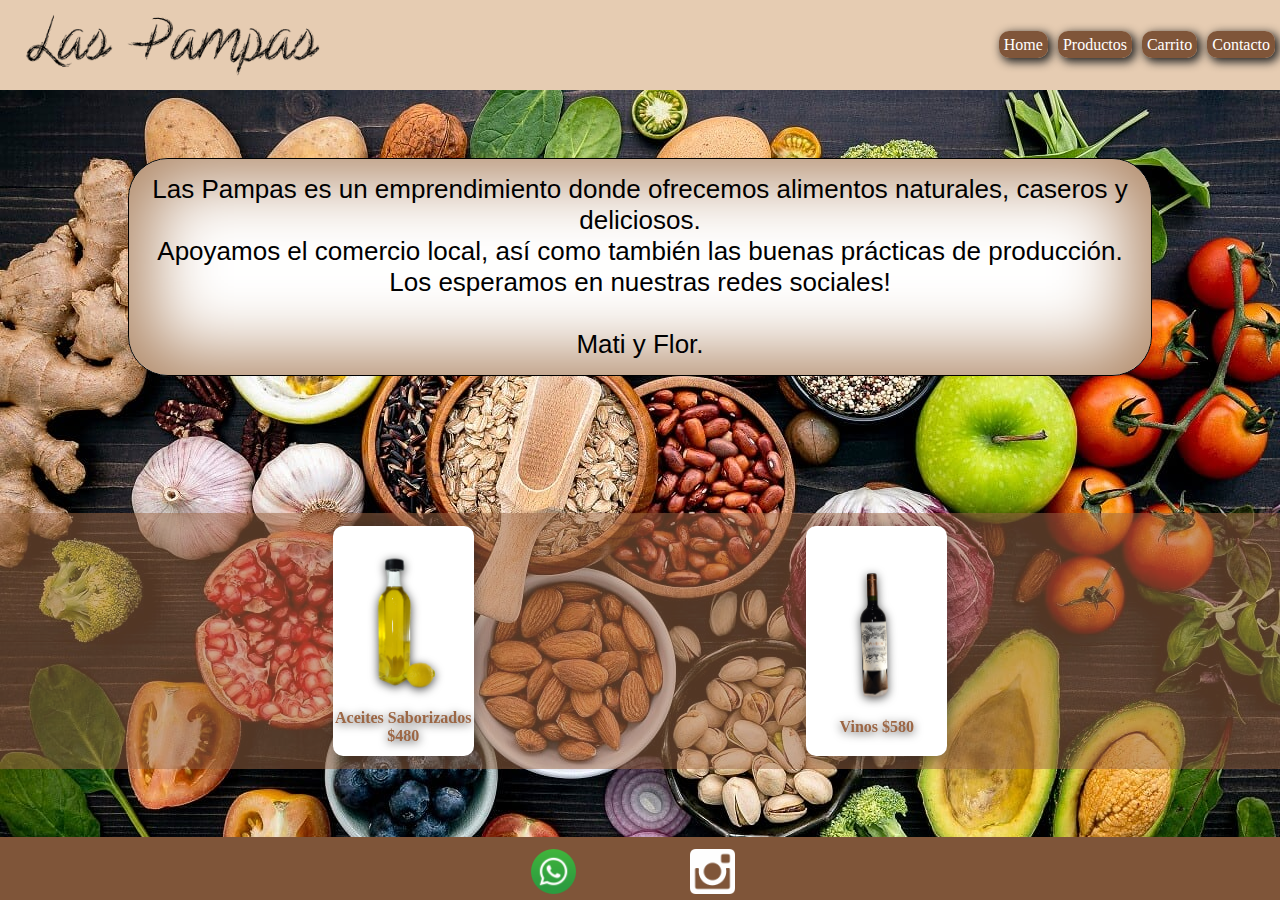
<file: docs/index.html>
<!DOCTYPE html>
<html lang="es">
  <head>
    <meta charset="UTF-8" />
    <meta name="viewport" content="width=device-width, initial-scale=1.0" />
    <meta name="DESCRIPTION" content="Descripción de la página" />
    <meta name="robots" content="index,follow" />
    <meta name="keywords" content="Palabras claves" />
    <title>Tienda Las Pampas</title>
    <link rel="stylesheet" href="style.css" />
    <link rel="stylesheet" href="Tablet.css" media="screen and (min-width: 480px)" />
    <link rel="stylesheet" href="Desktop.css" media="screen and (min-width: 900px)" />
  </head>
  <body>
    <header>
      <img src="imagenes/Logo2.png" alt="Las Pampas" class="header-logo" />
      <nav>
        <li><a href="https://www.instagram.com/laspampas.ec/">Home</a></li>
        <li><a href="https://treinta.shop/laspampas">Productos</a></li>
        <li><a href="imagenes/Carrito.webp">Carrito</a></li>
        <li><a href="https://api.whatsapp.com/send?phone=542281353375">Contacto</a></li>
      </nav>
    </header>

    <main>
      <aside>

        <a href="https://treinta.shop/laspampas/23f89aa9-479d-458e-a557-0c24ead599ec" class="boton-compra">
          <div class="card">
            <picture class="imagen-producto">
              <img
                src="imagenes/Aceite_saborizado.png"
                alt="Aceites saborizados"
                class="imagenes"
              />
              <caption>
                Aceites Saborizados $480
              </caption>
            </picture>
          </div>
        </a>
        <a href="https://treinta.shop/laspampas/1cc4233e-2104-446e-ac34-cba9ec9345dd" class="boton-compra">
          <div class="card">
            <picture class="imagen-producto">
              <img src="imagenes/vinos.png" alt="Vinos" class="imagenes" />
              <caption>
                Vinos $580
              </caption>
            </picture>
          </div>
        </a>
      </aside>
      <div class="main-text">
        <p>
          Las Pampas es un emprendimiento donde ofrecemos alimentos naturales,
          caseros y deliciosos.
          <br />Apoyamos el comercio local, así como también las
          buenas prácticas de producción. Los esperamos en nuestras redes sociales!
          <br />
          <br />Mati y Flor.
        </p>
      </div>
    </main>
    <footer>
      <a href="https://api.whatsapp.com/send?phone=542281353375" class="boton-rs">
        <picture class="imagen-rs">
          <img src="imagenes/WA.png" alt="Whatsapp" class="rs" />
        </picture>
      </a>
      <a href="https://www.instagram.com/laspampas.ec/" class="boton-rs">
        <picture class="imagen-rs">
          <img src="imagenes/IG.png" alt="Instagram" class="rs" />
        </picture>
      </a>
    </footer>
  </body>
</html>
</file>
<file: docs/style.css>
* {
  margin: 0;
  padding: 0;
  box-sizing: border-box;
}

:root {
  --color-almond: #ede0d4;
  --color-desert-sand: #e6ccb2;
  --color-tan: #ddb892;
  --color-cafe-au-lait: #b08968;
  --color-coffee: #7f5539;
  --color-brown-sugar: #9c6644;
}

html {
  font-size: 62.5%;
}

body {
  font-size: 1rem;
}

header {
  display: flex;
  width: 100vw;
  align-items: center;
  background-color: var(--color-desert-sand);
  height: 10vh;
  justify-content: space-between;
  align-items: center;
}

header .header-logo {
  width: 25vw;
  padding: 1vh 0 1vh 2vw;
}

nav {
  list-style: none;
  display: flex;
}

a {
  text-decoration: none;
}

nav a {
  color: white;
  background-color: var(--color-coffee);
  box-shadow: 3px 3px 10px 1px rgb(36, 36, 36);
  margin: 0 5px;
  padding: 5px;
  border-radius: 10px;
}

nav li:nth-child(4) a {
  margin-right: 5px;
}

main {
  display: flex;
  justify-content: flex-start;
  background-image: url("imagenes/Alimentos_saludables.jpg");
  background-size: auto;
  height: calc(100vh - 10vh - 7vh);
  background-repeat: space;
}

.main-text {
  display: flex;
  padding: 15px;
  width: 80vw;
  margin: auto;
  align-self: center;

  background-color: white;
  border-radius: 40px;
  border-style: solid;
  border-width: 1.5px;
  box-shadow: inset 0px 0px 70px 21px #b08968;

  font-family: -apple-system, BlinkMacSystemFont, "Segoe UI", Roboto, Oxygen,
    Ubuntu, Cantarell, "Open Sans", "Helvetica Neue", sans-serif;
  font-size: 2rem;
  text-align: center;
  align-items: center;
}

aside {
  display: flex;
  flex-direction: column;
  justify-content: space-evenly;
  align-items: center;
  background-color: #9c664486;
  height: auto;
  width: 20vh;
}

.card {
  display: flex;
  align-items: center;
  justify-content: center;
  background-color: rgb(255, 255, 255);
  margin: auto;
  width: 18vh;

  border-radius: 10px;
  box-shadow: 2px 2px 10px 2px rgba(36, 36, 36, 0.3);

  text-align: center;
  font-size: 1rem;
  color: var(--color-brown-sugar);
  font-weight: bold;
}

main .imagen-producto {
  display: flex;
  flex-direction: column;
  align-items: center;
  justify-content: space-evenly;
  filter: drop-shadow(0 2px 5px rgba(0, 0, 0, 0.7));
}

main .imagen-producto .imagenes {
  width: 8vw;
  padding: 1vh 0;
}

footer {
  display: flex;
  width: 100vw;
  height: 7vh;
  background-color: var(--color-coffee);
  font-size: 1.2rem;
  align-items: center;
  justify-content: center;
}

.rs {
  height: 5vh;
  margin: auto 5vw;
}

.boton-rs {
  display: flex;
  color: white;
  margin-top: 1vh;
}

@media (min-height: 300px) and (orientation: portrait) {

  header .header-logo {
    width: 40vw;
  }

  main{
    flex-direction: column;
    justify-content: space-evenly;
  }
  aside {
    flex-direction: row;
    height: 25vh;
    width: 100vw;
    order:1;
  }

  .card{
    width: 15vw;
    margin-left: 1vw;
    height: 20vh;
  }

  main .imagen-producto .imagenes {
    width: 14vw;
    padding: 1vh 0;
  }

  .main-text{
    font-size: 1.9rem;
    height: 50vh;
    width: 70vw;
    margin: 0;
  }
}
</file>
<file: docs/Tablet.css>
@media (orientation: portrait) {
  body {
    font-size: 1.6rem;
  }

  main {    
    width: 100vw;
    min-width: 450px;
    height: calc(100vh - 17vh);
  }

  aside {
    margin: auto;
  }

  .main-text {
    font-size: 2.6rem;
    margin: auto;
    order: -1;
    align-self: unset;
    height: auto;
    width: 70vw;
  }

  .card {
    display: flex;
    align-items: center;
    justify-content: center;
    margin: 0;
    width: 11vw;
    min-width: 50px;
    height: 25vw;

    font-size: 1rem;
    color: var(--color-brown-sugar);
    font-weight: bold;
  }

  main .imagen-producto .imagenes {
    width: 10vw;
  }

  footer {
    display: flex;
    width: 100vw;
    height: 7vh;
    min-height: 30px;
    background-color: var(--color-coffee);
  }

  .rs {
    height: 5vh;
    margin-left: 50px;
  }

  .boton-rs {
    display: flex;
    color: white;
    margin-top: 1vh;
  }
}
</file>
<file: docs/Desktop.css>
@media(orientation:landscape){

  body{
    font-size: 1.6rem;
  }

  header .header-logo {
    padding: 1vh 0 1vh 2vw;
  }

  main {
    display: flex;
    flex-direction: column;
    background-size: 100vw;
    background-attachment: scroll;
    width: 100vw;
    min-width: 800px;
    height: calc(100vh - 17vh);
  }

  aside {
    align-self: auto;
    flex-direction: row;
    order: 1;
    height: 20vw;
    min-height: 125px;
    margin: auto;
    width: 100vw;
  }

  .main-text {
    font-size: 2.6rem;
    margin: auto;
    order: -1;
  }

  .card {
    display: flex;
    align-items: center;
    justify-content: center;
    margin: 0;
    width: 11vw;
    min-width: 50px;
    height: 18vw;
    font-size: 1.6rem;
    color: var(--color-brown-sugar);
    font-weight: bold;
  }

  /* main .imagen-producto .imagenes {
  width: 10vw;
} */

  footer {
    display: flex;
    width: 100vw;
    height: 7vh;
    min-height: 30px;
    background-color: var(--color-coffee);
  }

  .rs {
    height: 5vh;
    margin-left: 50px;
  }

  .boton-rs {
    display: flex;
    color: white;
    margin-top: 1vh;
  }
}
</file>
